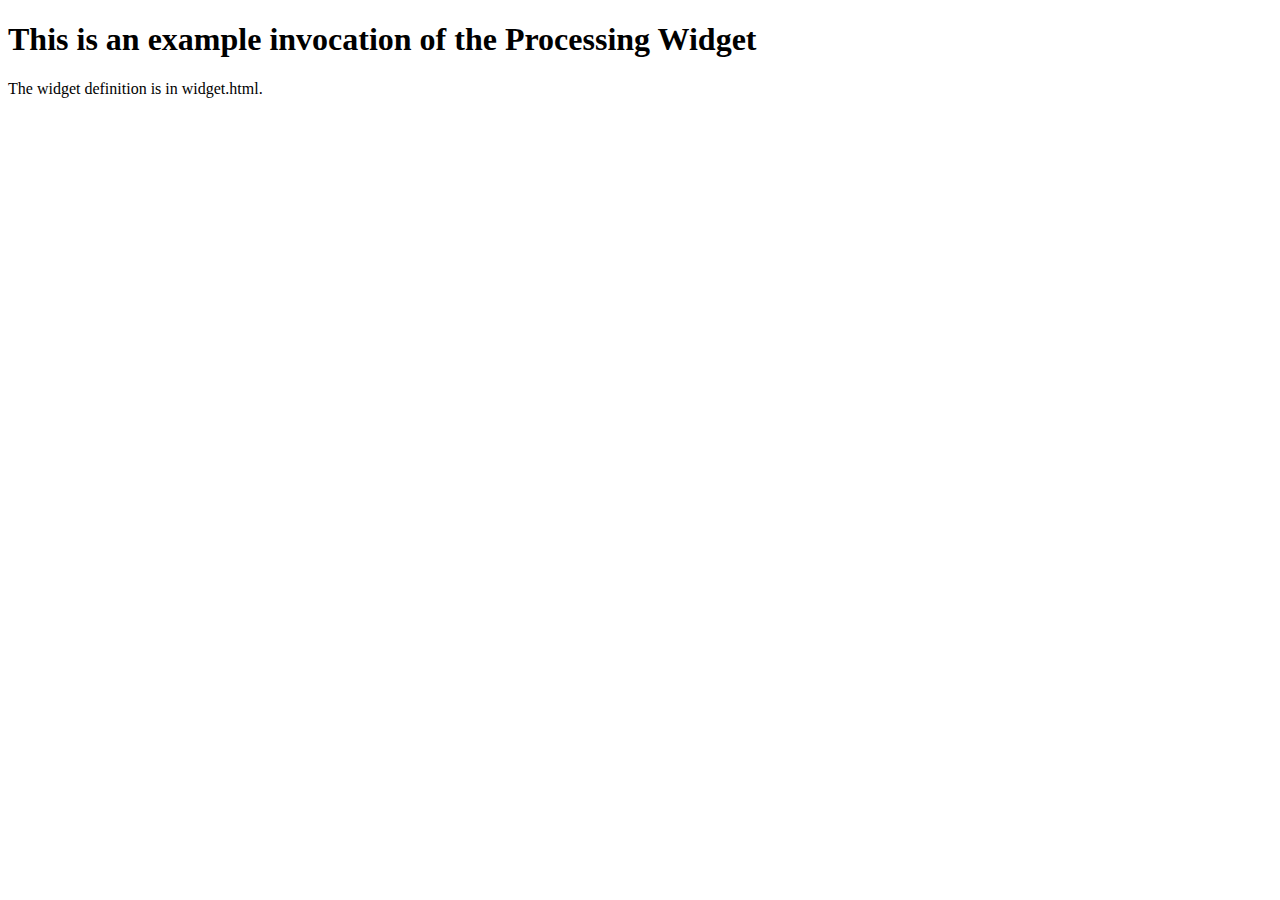
<file: index.html>
<!DOCTYPE html>
<html lang="en">
  <head>
    <meta charset="utf-8">
    <title>Proessing</title>
    <script src="https://code.jquery.com/jquery-2.1.4.min.js"></script>
    <script src="http://static.cloudstitch.io/cloudstitch.js"></script>
    <link rel="treesheet" href="treesheet.cts" />

  </head>
  <body>

    <h1>This is an example invocation of the Processing Widget</h1>
    <p>The widget definition is in widget.html.</p>

    <div id="chart" class="chartContainer"></div>
    </div>

    <div processingwidget="ted/processing-experiment"></div>

  </body>
</html>
</file>
